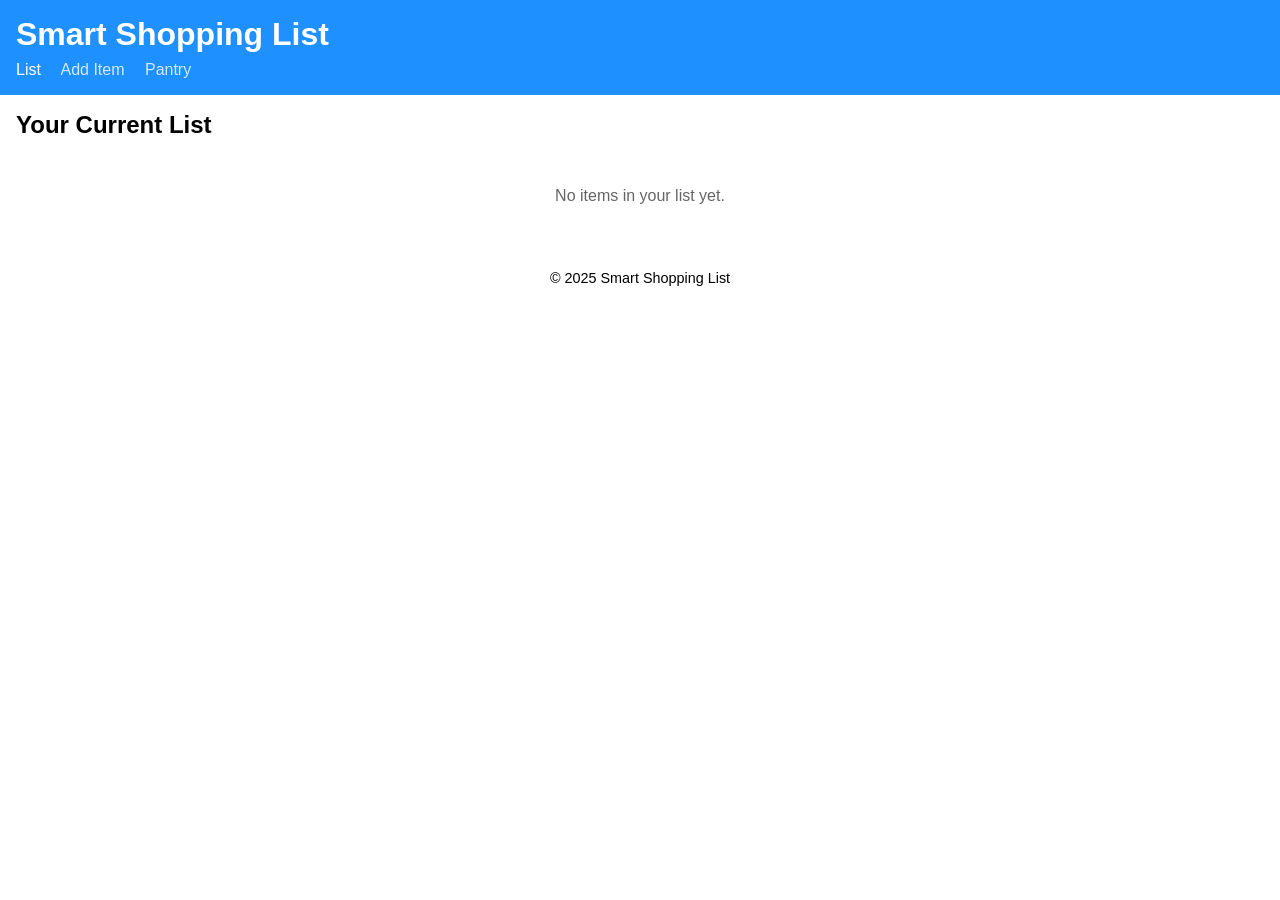
<file: index.html>
<!DOCTYPE html>
<html lang="en">
<head>
  <meta charset="UTF-8">
  <title>Smart Shopping List — List</title>
  <link rel="stylesheet" href="styles.css">
</head>
<body>
  <header>
    <h1>Smart Shopping List</h1>
    <nav>
      <a href="index.html" class="active">List</a>
      <a href="add.html">Add Item</a>
      <a href="pantry.html">Pantry</a>
    </nav>
  </header>

  <main>
    <section id="list-section">
      <h2>Your Current List</h2>
      <div id="list-container">
        <!-- Categories & items will be injected here -->
      </div>
      <p id="empty-list" class="placeholder">No items in your list yet.</p>
    </section>
  </main>

  <footer>
    <p>&copy; 2025 Smart Shopping List</p>
  </footer>

  <script src="./script.js"></script>
</body>
</html>
</file>
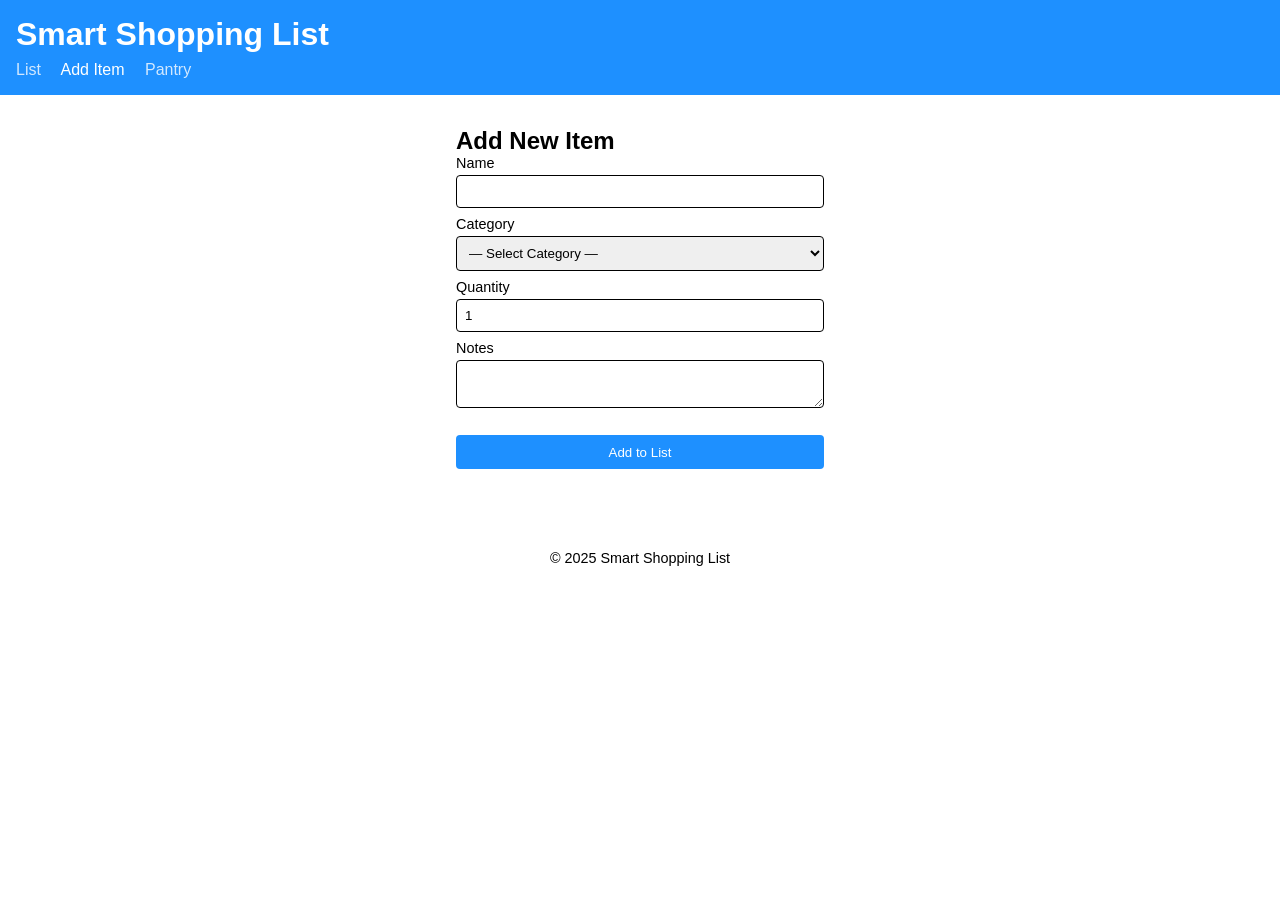
<file: add.html>
<!DOCTYPE html>
<html lang="en">
<head>
  <meta charset="UTF-8">
  <title>Smart Shopping List — Add Item</title>
  <link rel="stylesheet" href="styles.css">
</head>
<body>
  <header>
    <h1>Smart Shopping List</h1>
    <nav>
      <a href="index.html">List</a>
      <a href="add.html" class="active">Add Item</a>
      <a href="pantry.html">Pantry</a>
    </nav>
  </header>

  <main>
    <section class="form-section">
      <h2>Add New Item</h2>
      <form id="add-form" novalidate>
        <label>
          Name  
          <input id="item-name" type="text" required>
          <span class="error" id="error-name"></span>
        </label>
        <label>
          Category  
          <select id="item-category" required>
            <option value="">— Select Category —</option>
            <option>Produce</option>
            <option>Dairy</option>
            <option>Bakery</option>
            <option>Meat</option>
            <option>Pantry</option>
          </select>
          <span class="error" id="error-category"></span>
        </label>
        <label>
          Quantity  
          <input id="item-qty" type="number" min="1" value="1" required>
          <span class="error" id="error-qty"></span>
        </label>
        <label>
          Notes  
          <textarea id="item-notes" rows="2"></textarea>
        </label>
        <button type="submit">Add to List</button>
      </form>
    </section>
  </main>

  <footer>
    <p>&copy; 2025 Smart Shopping List</p>
  </footer>

  <script src="./script.js"></script>
</body>
</html>
</file>
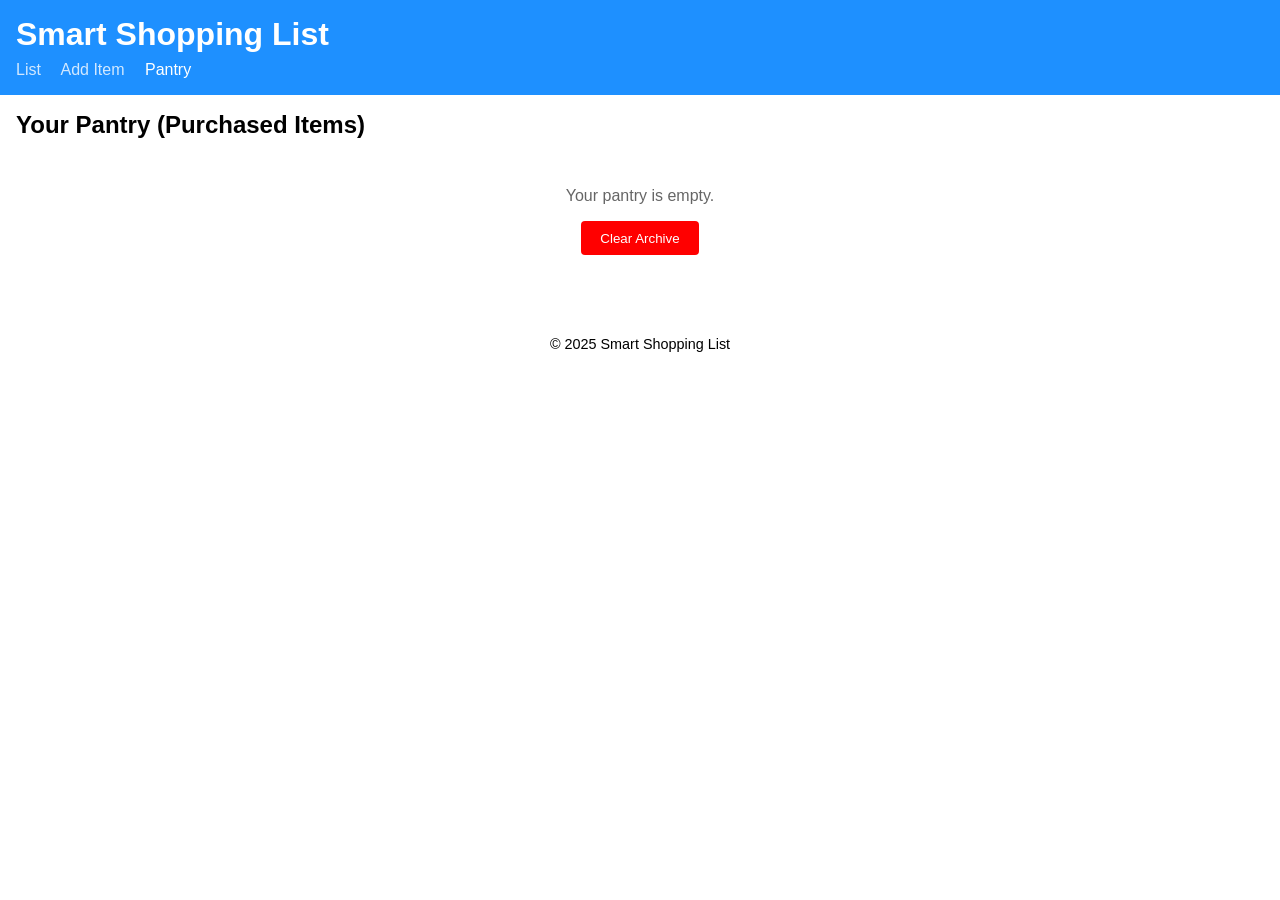
<file: pantry.html>
<!DOCTYPE html>
<html lang="en">
<head>
  <meta charset="UTF-8">
  <title>Smart Shopping List — Pantry</title>
  <link rel="stylesheet" href="styles.css">
</head>
<body>
  <header>
    <h1>Smart Shopping List</h1>
    <nav>
      <a href="index.html">List</a>
      <a href="add.html">Add Item</a>
      <a href="pantry.html" class="active">Pantry</a>
    </nav>
  </header>

  <main>
    <section id="pantry-section">
      <h2>Your Pantry (Purchased Items)</h2>
      <div id="pantry-container">
        <!-- Purchased items will be injected here -->
      </div>
      <p id="empty-pantry" class="placeholder">Your pantry is empty.</p>
      <button id="clear-pantry">Clear Archive</button>
    </section>
  </main>

  <footer>
    <p>&copy; 2025 Smart Shopping List</p>
  </footer>

  <script src="./script.js"></script>
</body>
</html>
</file>
<file: styles.css>
:root {
    --primary:  dodgerblue;
    --accent:   orange;
    --bg:       white;
    --card-bg:  white;
    --text:     black;
    --error:    red;
  }
  
  * { box-sizing: border-box; margin: 0; padding: 0; }
  body {
    font-family: sans-serif; background: var(--bg); color: var(--text);
  }
  header {
    background: var(--primary); color: white; padding: 1rem;
  }
  header h1 { margin-bottom: 0.5rem; }
  nav a {
    color: white; text-decoration: none; margin-right: 1rem;
    opacity: 0.8;
  }
  nav a.active,
  nav a:hover { opacity: 1; }
  
  main { padding: 1rem; }
  footer {
    text-align: center; padding: 1rem; font-size: 0.9rem; color: var(--text);
    border-top: 1px solid white; margin-top: 2rem;
  }
  
  /* Placeholder text */
  .placeholder {
    color: var(--text); opacity: 0.6; text-align: center; margin-top: 2rem;
  }
  
  /* List & Pantry containers */
  #list-container,
  #pantry-container {
    display: grid; gap: 1rem;
    grid-template-columns: repeat(auto-fit, minmax(200px, 1fr));
    margin-top: 1rem;
  }
  
  /* Item card */
  .item-card {
    background: var(--card-bg); padding: 1rem; border-radius: 6px;
    box-shadow: 0 1px 4px rgba(0,0,0,0.1); position: relative;
  }
  .item-card h3 { margin-bottom: 0.5rem; }
  .item-card p { margin-bottom: 0.25rem; font-size: 0.9rem; }
  .item-card button {
    background: var(--accent); color: white; border: none;
    padding: 0.4rem 0.8rem; border-radius: 4px; cursor: pointer;
    position: absolute; bottom: 1rem; right: 1rem;
  }
  .item-card button:hover { opacity: 0.9; }
  
  /* Form section */
  .form-section {
    background: var(--card-bg); padding: 1rem; border-radius: 6px;
    max-width: 400px; margin: 0 auto;
  }
  .form-section label {
    display: block; margin-bottom: 0.5rem;
    font-size: 0.9rem;
  }
  .form-section input,
  .form-section select,
  .form-section textarea {
    width: 100%; padding: 0.5rem; margin-top: 0.25rem;
    border: 1px solid black; border-radius: 4px;
  }
  .form-section button {
    margin-top: 1rem; width: 100%;
    background: var(--primary); color: white; border: none;
    padding: 0.6rem; border-radius: 4px; cursor: pointer;
  }
  .form-section button:hover { opacity: 0.9; }
  .error {
    color: var(--error); font-size: 0.8rem; height: 1em;
  }
  
  /* Clear pantry button */
  #clear-pantry {
    display: block; margin: 1rem auto; background: var(--error);
    color: white; border: none; padding: 0.6rem 1.2rem; border-radius: 4px;
    cursor: pointer;
  }
  #clear-pantry:hover { opacity: 0.9; }
  
  /* Responsive tweaks */
  @media (max-width: 600px) {
    header, footer { text-align: center; }
    nav a { display: block; margin: 0.3rem 0; }
  }
</file>
